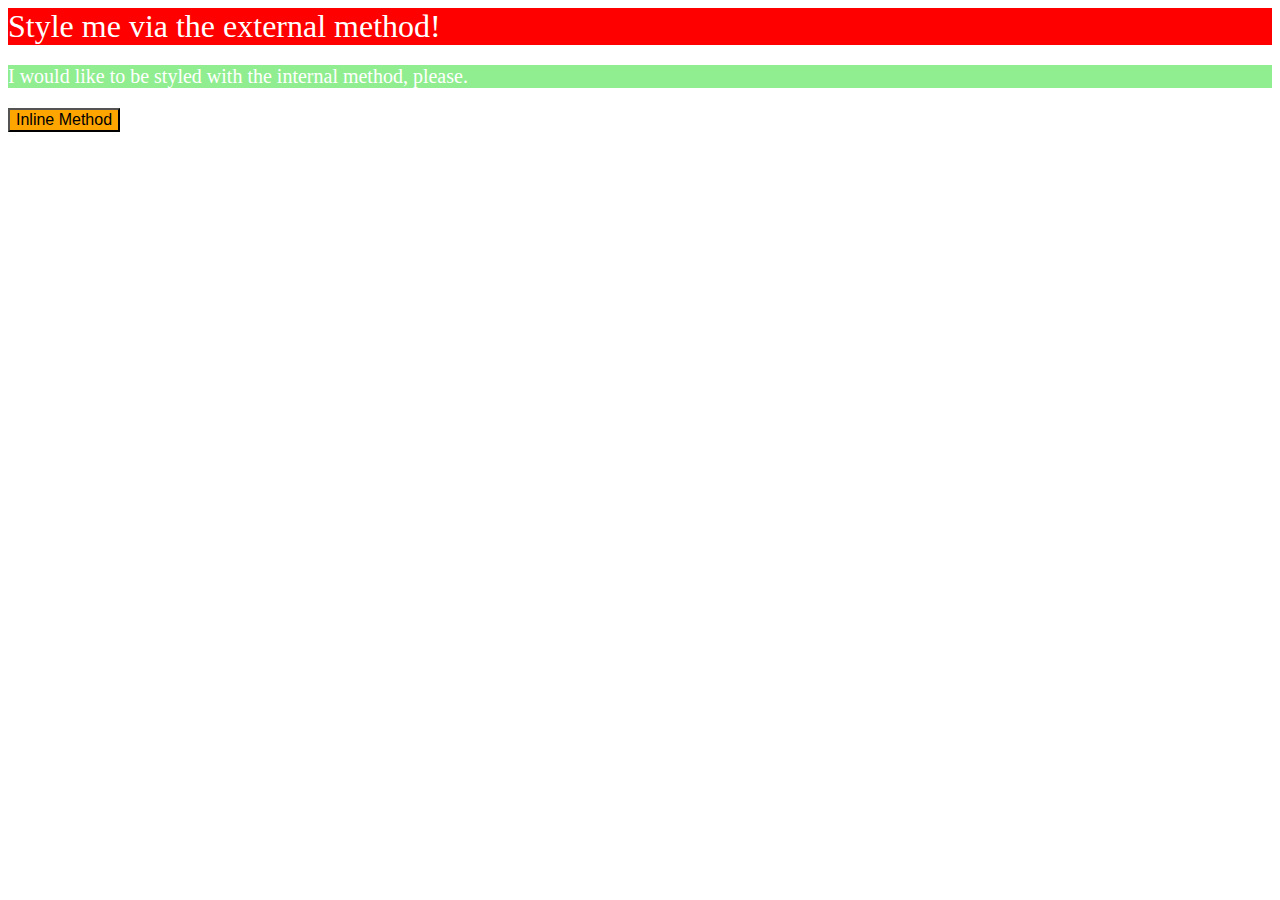
<file: foundations/intro-to-css/01-css-methods/index.html>
<!DOCTYPE html>
<html lang="en">
  <head>
    <meta charset="UTF-8">
    <meta http-equiv="X-UA-Compatible" content="IE=edge">
    <meta name="viewport" content="width=device-width, initial-scale=1.0">
    <link rel="stylesheet" href="./style.css">
    <style>
      p {
        color: white;
        background-color: lightgreen;
        font-size: 20px;
      }
    </style>
    <title>Methods for Adding CSS</title>
  </head>
  <body>
    <div>Style me via the external method!</div>
    <p>I would like to be styled with the internal method, please.</p>
    <button style="background-color: orange; color: black; font-size: 16px;">Inline Method</button>
  </body>
</html>
</file>
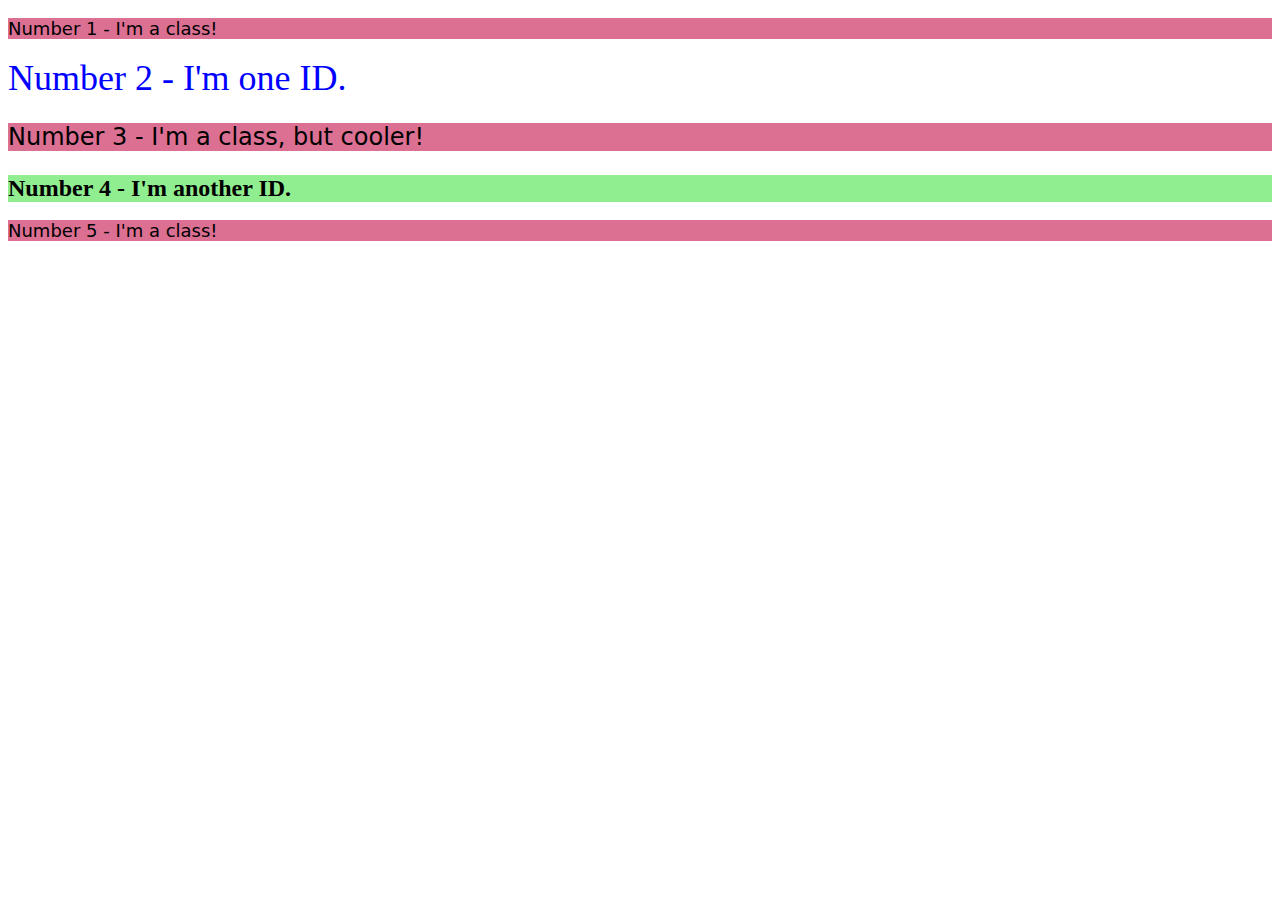
<file: foundations/intro-to-css/02-class-id-selectors/index.html>
<!DOCTYPE html>
<html lang="en">
  <head>
    <meta charset="UTF-8">
    <meta http-equiv="X-UA-Compatible" content="IE=edge">
    <meta name="viewport" content="width=device-width, initial-scale=1.0">
    <title>Class and ID Selectors</title>
    <link rel="stylesheet" href="style.css">
  </head>
  <body>
    <p class="odd">Number 1 - I'm a class!</p>
    <div id="two">Number 2 - I'm one ID.</div>
    <p  class="odd size-l">Number 3 - I'm a class, but cooler!</p>
    <div id="four">Number 4 - I'm another ID.</div>
    <p class="odd">Number 5 - I'm a class!</p>
  </body>
</html>
</file>
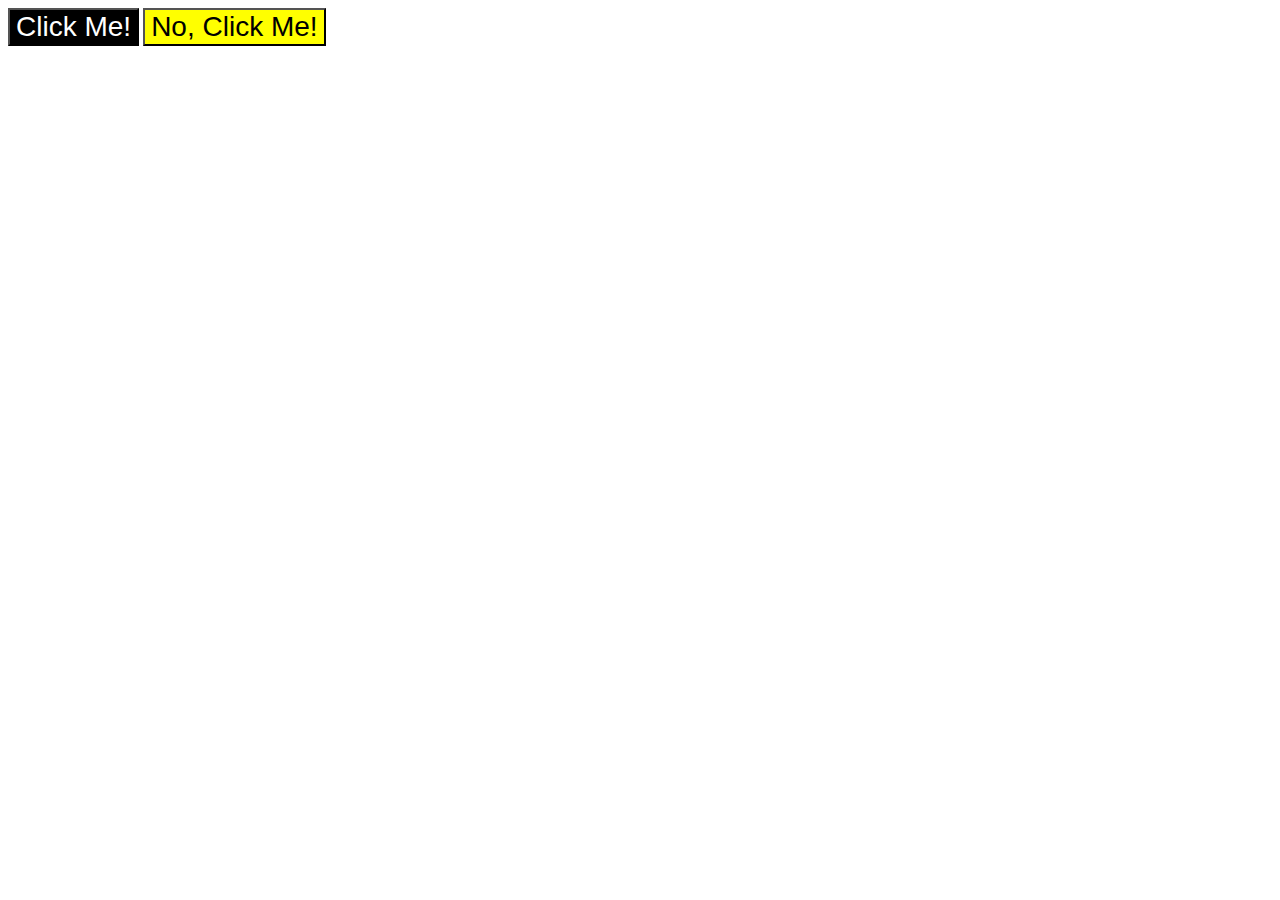
<file: foundations/intro-to-css/03-grouping-selectors/index.html>
<!DOCTYPE html>
<html lang="en">
  <head>
    <meta charset="UTF-8">
    <meta http-equiv="X-UA-Compatible" content="IE=edge">
    <meta name="viewport" content="width=device-width, initial-scale=1.0">
    <title>Grouping Selectors</title>
    <link rel="stylesheet" href="style.css">
  </head>
  <body>
    <button class="common unique-1">Click Me!</button>
    <button class="common unique-2">No, Click Me!</button>
  </body>
</html>
</file>
<file: foundations/intro-to-css/01-css-methods/style.css>
/* style.css */

div {
    background-color: red;
    color: white;
    font-size: 32px;
}
</file>
<file: foundations/intro-to-css/02-class-id-selectors/style.css>
/* style.css */
.odd {
    background-color: palevioletred;
    font-family: Verdana, "DejaVu Sans", sans-serif;
    font-size: 18px;
}

.size-l {
    font-size: 24px;
}
#two {
    color: blue;
    font-size: 36px;
}
#four {
    background-color: lightgreen;
    font-weight: 700;
    font-size: 24px;
}
</file>
<file: foundations/intro-to-css/03-grouping-selectors/style.css>
/* style.css */
.unique-1,
.unique-2 {
    font-size: 28px;
    font-family: Helvetica, "Times New Roman", sans-serif ;
}
.unique-1 {
    background-color: black;
    color: white;
}
.unique-2 {
    background-color: yellow;
}
</file>
